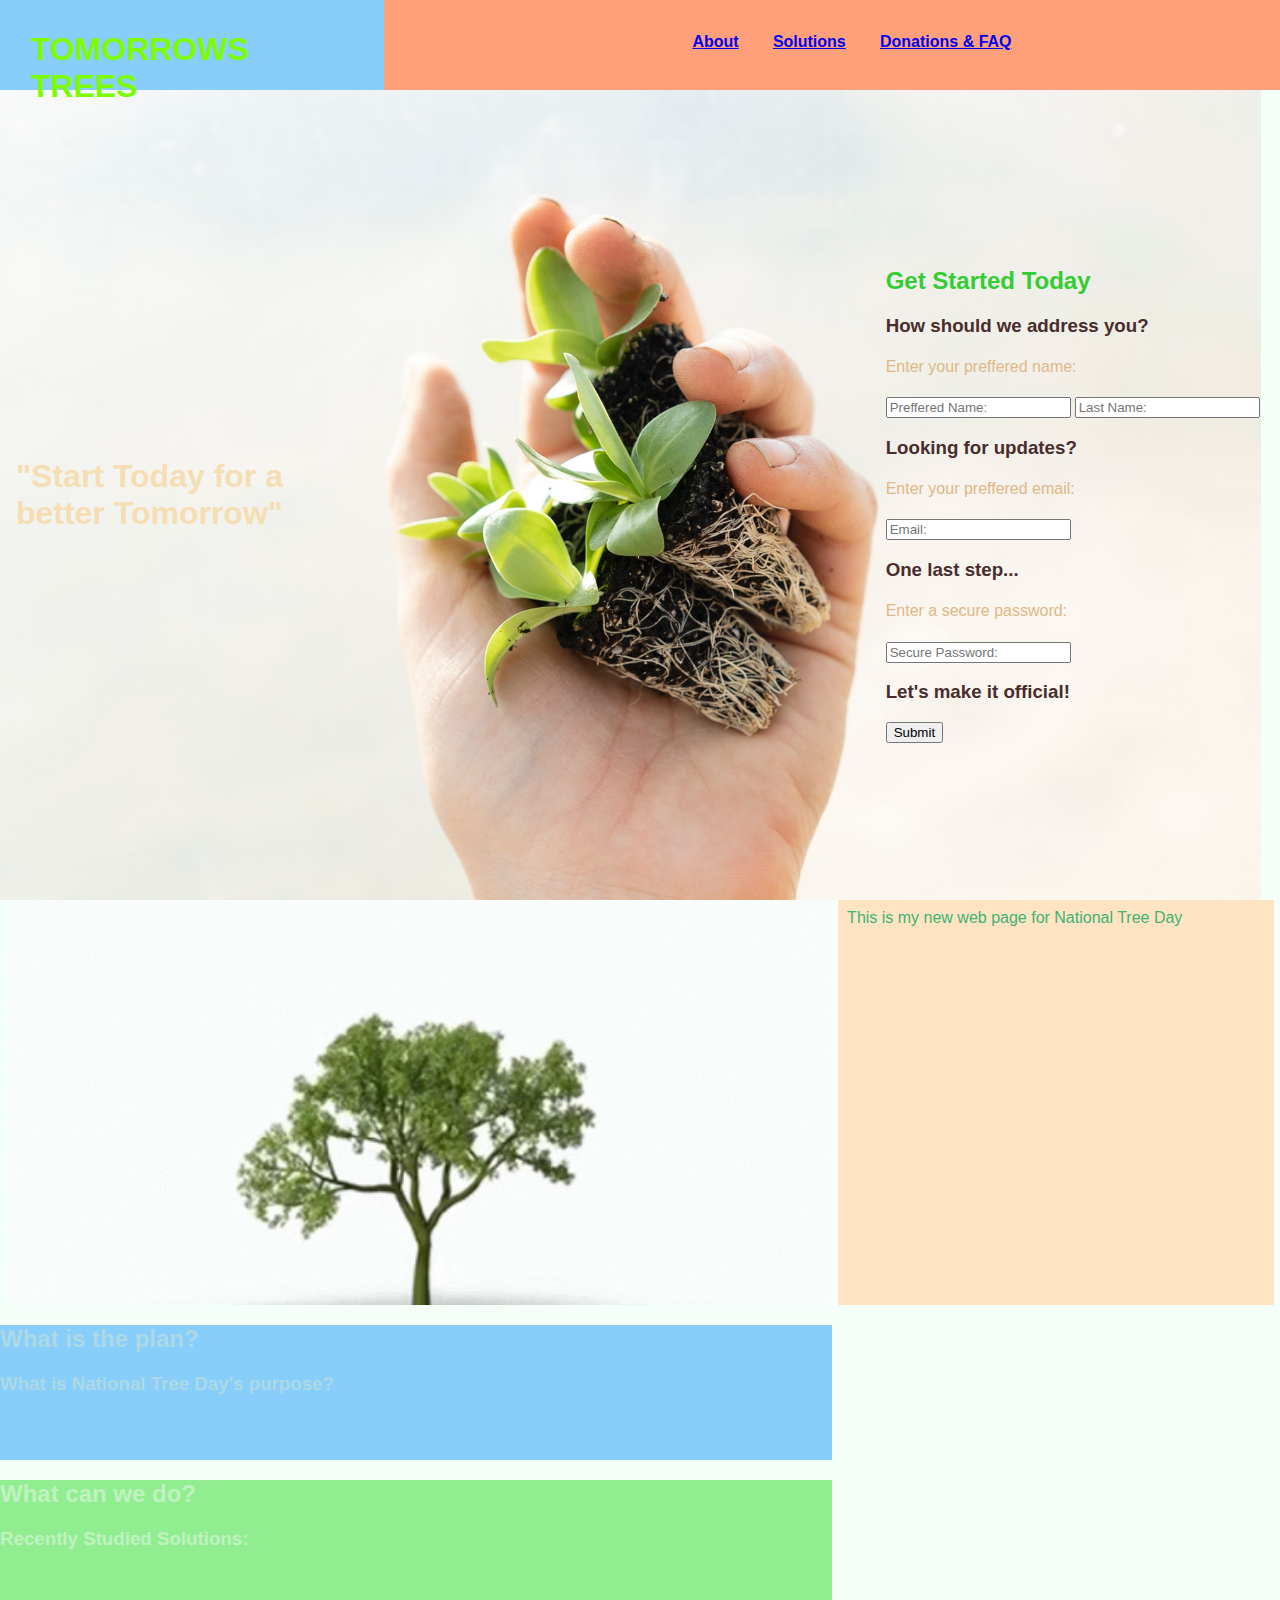
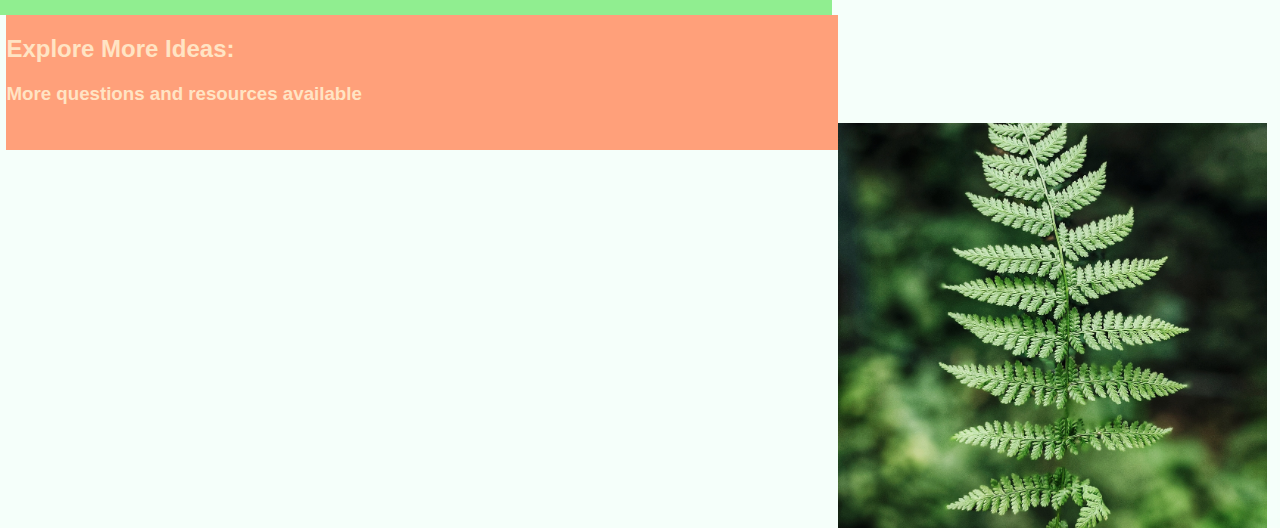
<file: index.html>
<!DOCTYPE html>
<html lang="en">
  <head>
    <meta charset="UTF-8" />
    <meta http-equiv="X-UA-Compatible" content="IE=edge" />
    <meta name="viewport" content="width=device-width, initial-scale=1.0" />
    <title>Tishas-Project</title>
    <link rel="stylesheet" href="CSS/styles.css" />
  </head>

  <body>
    <div class="flex">
      <div class="webpage-name div">
        <h1>TOMORROWS TREES</h1>
      </div>

      <div class="navigation-div">
        <ul>
          <li><a href="/pages/about.html">About</a></li>
          <li><a href="/pages/solutions.html">Solutions</a></li>
          <li><a href="/pages/faq.html">Donations & FAQ</a></li>
        </ul>
      </div>
    </div>

    <div class="main-image">
      <div class="quote-div">
        <h1>"Start Today for a better Tomorrow"</h1>
      </div>

      <!---Sign-up Form code-->
      <div class="form">
        <form>
          <h2>Get Started Today</h2>

          <h3>How should we address you?</h3>
          <h4>Enter your preffered name:</h4>

          <input
            id="First Name"
            type="text"
            placeholder="Preffered Name:"
            name="first name"
          />

          <input
            id="Last Name"
            type="text"
            placeholder="Last Name:"
            name=" last name"
          />

          <h3>Looking for updates?</h3>
          <h4>Enter your preffered email:</h4>

          <input id="Email" type="text" placeholder="Email:" name="contact" />

          <h3>One last step...</h3>
          <h4>Enter a secure password:</h4>

          <input
            id="Password"
            type="text"
            placeholder="Secure Password:"
            name="password"
          />

          <h3>Let's make it official!</h3>

          <input
            id="Submit"
            type="submit"
            class="submit button"
            value="Submit"
          />
        </form>
      </div>
    </div>

    <div class="flex">
      <div class="main-image2"></div>

      <div class="intro-blurb">
        <p>This is my new web page for National Tree Day</p>
      </div>
    </div>

    <!--About Page Content-->
    <div class="about-preview div">
      <h2>What is the plan?</h2>
      <h3>What is National Tree Day's purpose?</h3>
    </div>

    <!--Solutions Page Content-->
    <div class="solutions-preview div">
      <h2>What can we do?</h2>
      <h3>Recently Studied Solutions:</h3>
    </div>

    <!--Faq Page Content-->
    <div class="flex">
      <div class="faq-preview div">
        <h2>Explore More Ideas:</h2>
        <h3>More questions and resources available</h3>

        <div class="main-image3"></div>
      </div>
    </div>
  </body>
</html>

<!-- 
   git add .
   git commit -m "Added div"
   git push
 -->
</file>
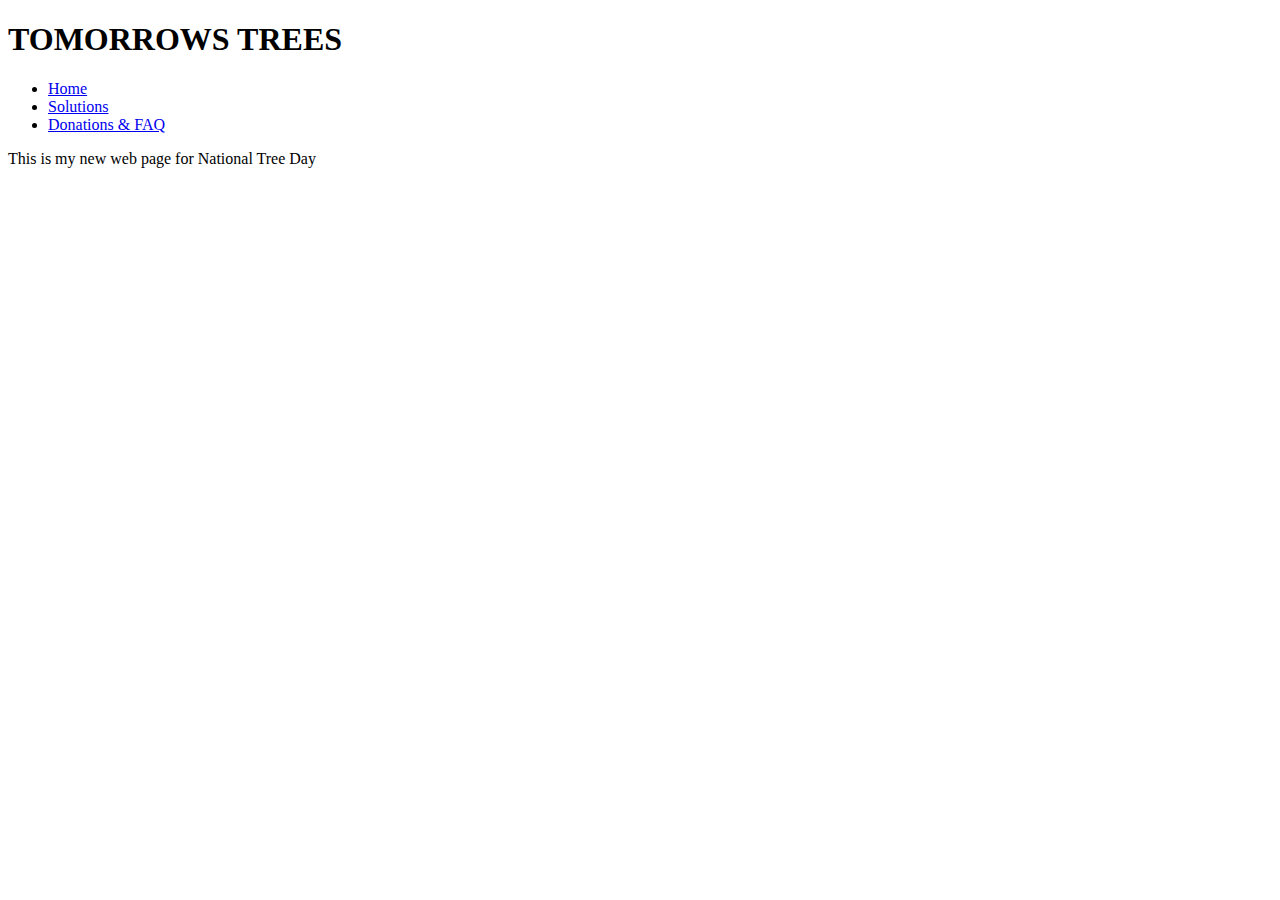
<file: pages/about.html>
<!DOCTYPE html>
<html lang="en">
  <head>
    <meta charset="UTF-8" />
    <meta http-equiv="X-UA-Compatible" content="IE=edge" />
    <meta name="viewport" content="width=device-width, initial-scale=1.0" />
    <title>about</title>
    <link rel="stlyesheet" href="../CSS/styles.css" />
  </head>

  <body>
    <div class="flex">
      <div class="a-webpage-name div">
        <h1>TOMORROWS TREES</h1>
      </div>

      <div class="a-navigation-div">
        <ul>
          <li><a href="../index.html">Home</a></li>
          <li><a href="/pages/solutions.html">Solutions</a></li>
          <li><a href="/pages/faq.html">Donations & FAQ</a></li>
        </ul>
      </div>
    </div>

    <div class="flex">
      <div class="about-blurb">
        <p>This is my new web page for National Tree Day</p>
      </div>

      <div class="about-image1"></div>
    </div>
  </body>
</html>
</file>
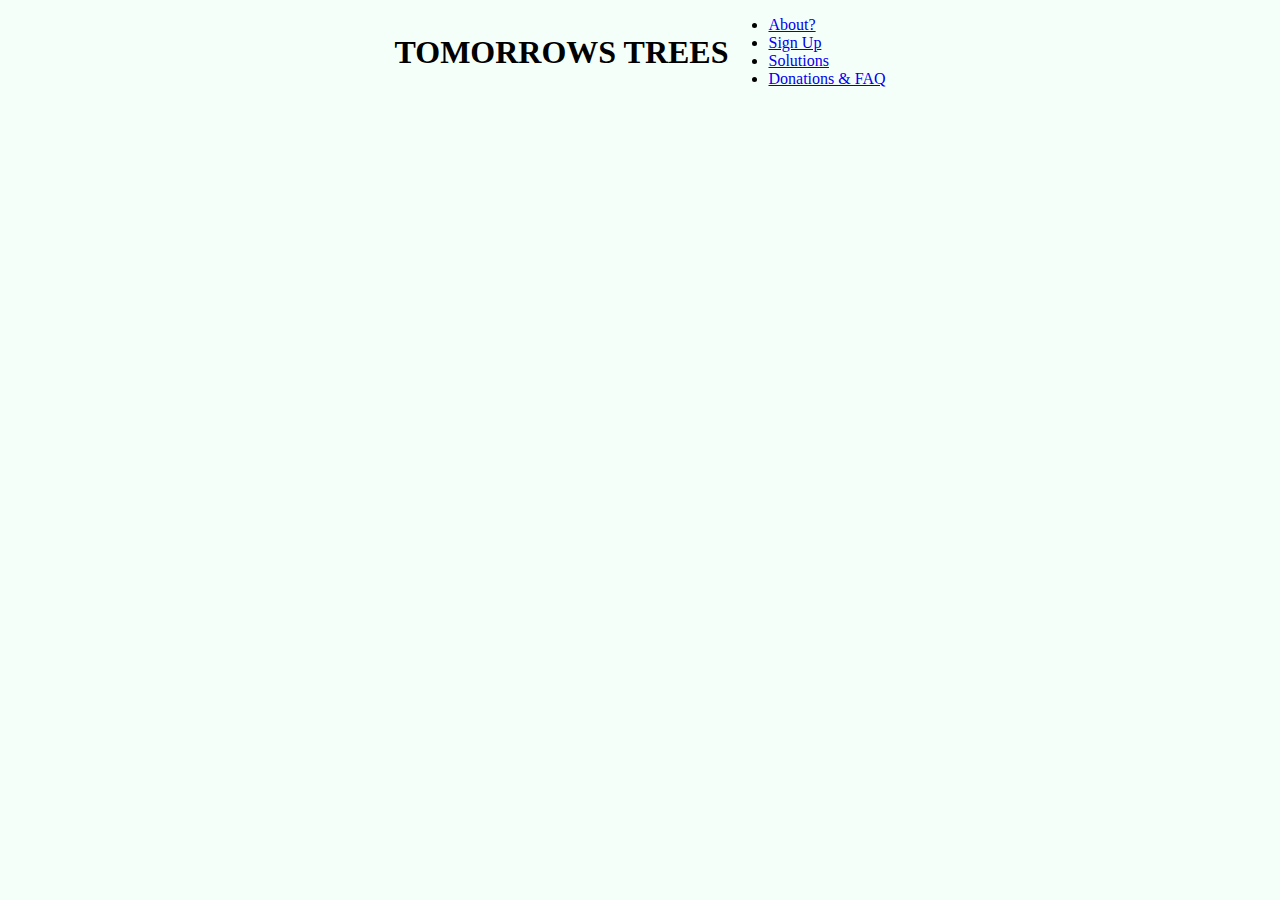
<file: pages/donation and faq.html>
<!DOCTYPE html>
<html lang="en">
  <head>
    <meta charset="UTF-8" />
    <meta http-equiv="X-UA-Compatible" content="IE=edge" />
    <meta name="viewport" content="width=device-width, initial-scale=1.0" />
    <title>donations and FAQ</title>
    <link rel="stylesheet" href="../CSS/styles.css" />
  </head>

  <body>
    <div class="flex">
      <div class="(s)webpage-name div">
        <h1>TOMORROWS TREES</h1>
      </div>

      <div class="(s)navigation-div">
        <ul>
          <li><a href="/pages/about.html">About?</a></li>
          <li><a href="/pages/">Sign Up</a></li>
          <li><a href="/pages/solutions.html">Solutions</a></li>
          <li><a href="/pages/donation and faq.html">Donations & FAQ</a></li>
        </ul>
      </div>
    </div>
  </body>
</html>
</file>
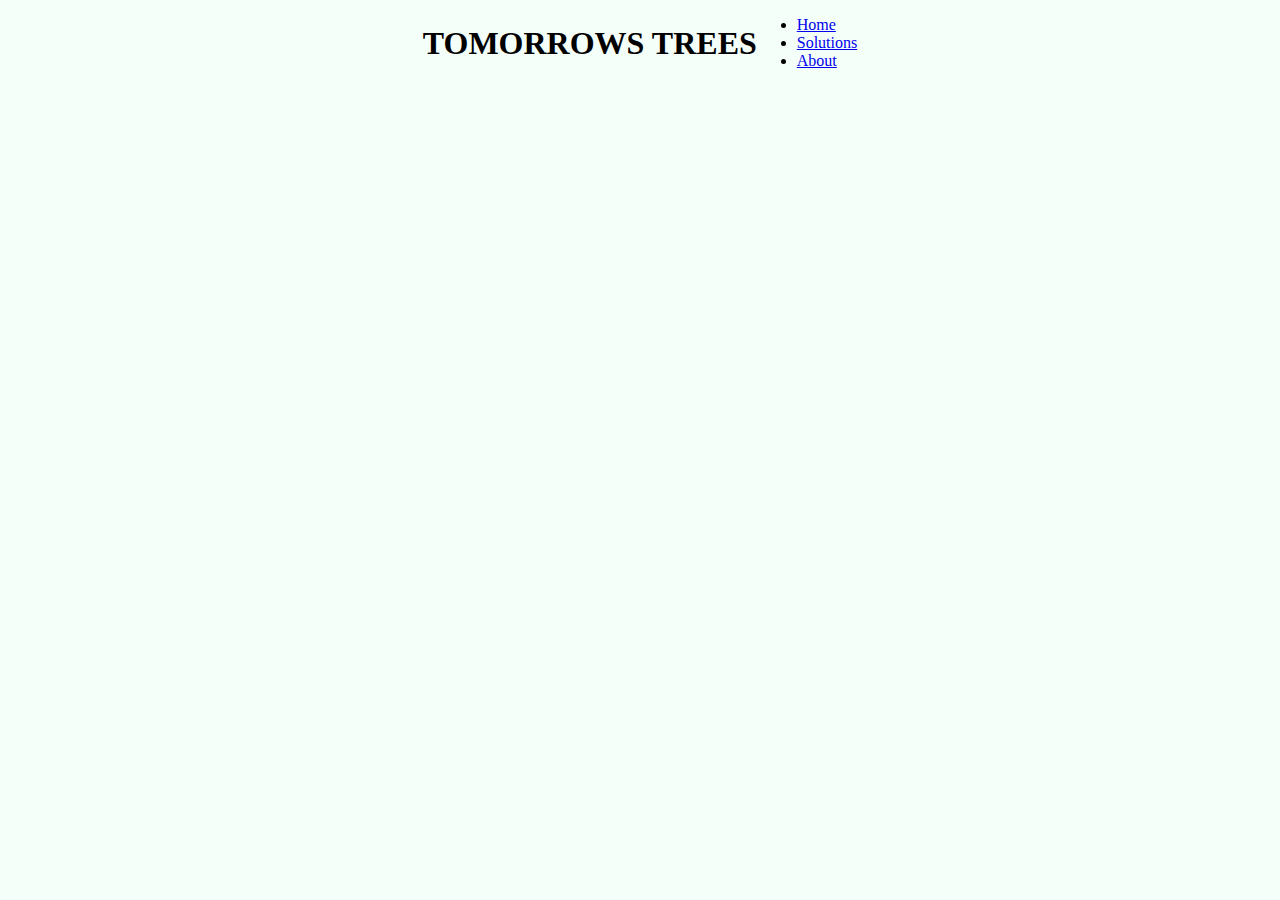
<file: pages/donations.html>
<!DOCTYPE html>
<html lang="en">
  <head>
    <meta charset="UTF-8" />
    <meta http-equiv="X-UA-Compatible" content="IE=edge" />
    <meta name="viewport" content="width=device-width, initial-scale=1.0" />
    <title>donations and FAQ</title>
    <link rel="stylesheet" href="../CSS/styles.css" />
  </head>

  <body>
    <div class="flex">
      <div class="(s)webpage-name div">
        <h1>TOMORROWS TREES</h1>
      </div>

      <div class="(s)navigation-div">
        <ul>
          <li><a href="../index.html">Home</a></li>
          <li><a href="solutions.html">Solutions</a></li>
          <li><a href="about.html">About</a></li>
        </ul>
      </div>
    </div>
  </body>
</html>
</file>
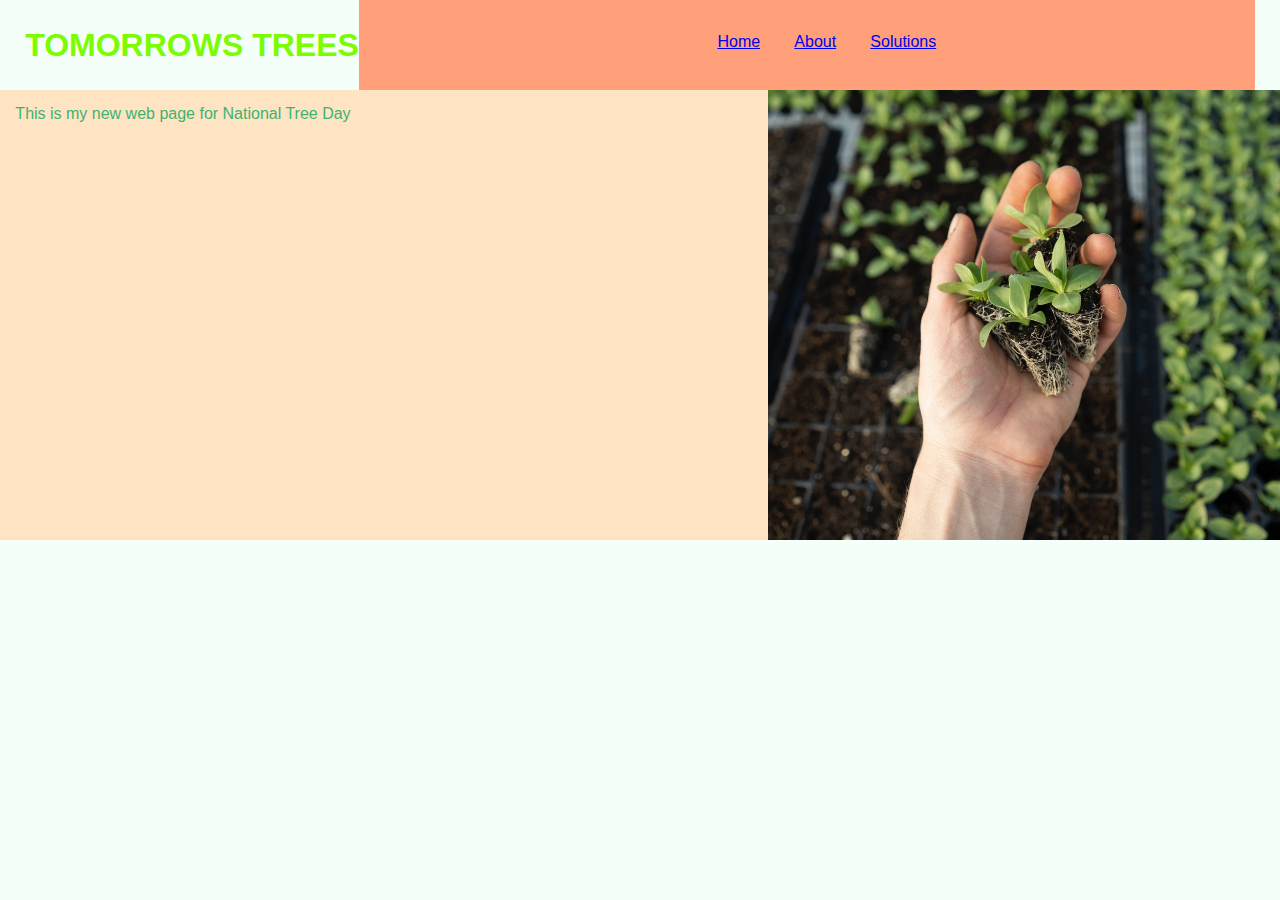
<file: pages/faq.html>
<!DOCTYPE html>
<html lang="en">
  <head>
    <meta charset="UTF-8" />
    <meta http-equiv="X-UA-Compatible" content="IE=edge" />
    <meta name="viewport" content="width=device-width, initial-scale=1.0" />
    <title>donations and FAQ</title>
    <link rel="stylesheet" href="../CSS/styles.css" />
  </head>

  <body>
    <div class="flex">
      <div class="f-webpage-name div">
        <h1>TOMORROWS TREES</h1>
      </div>

      <div class="f-navigation-div">
        <ul>
          <li><a href="../index.html">Home</a></li>
          <li><a href="about.html">About</a></li>
          <li><a href="solutions.html">Solutions</a></li>
        </ul>
      </div>
    </div>

    <div class="flex">
      <div class="faq-blurb">
        <p>This is my new web page for National Tree Day</p>
      </div>

    <div class="faq-image1"></div>
  </body>
</html>
</file>
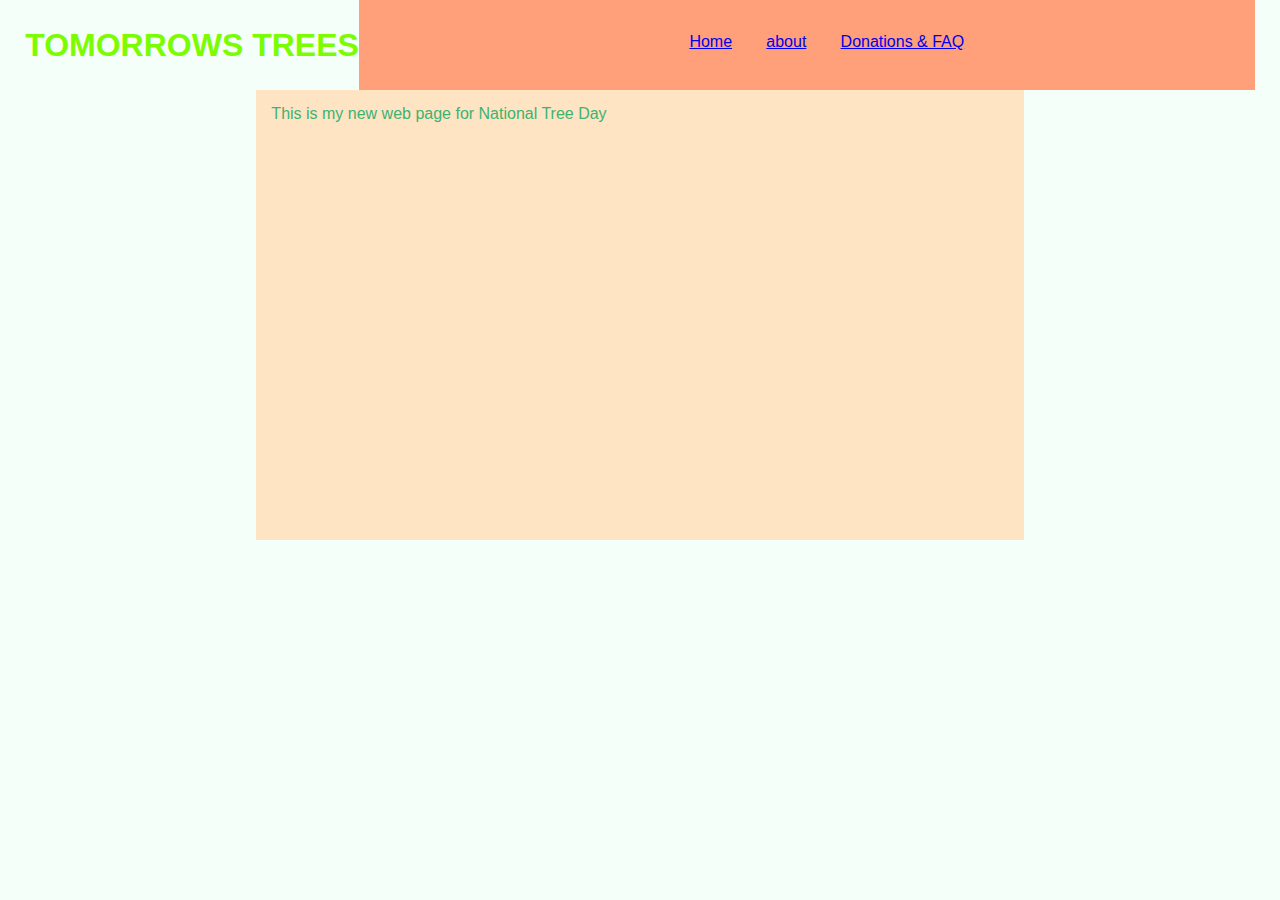
<file: pages/solutions.html>
<!DOCTYPE html>
<html lang="en">
  <head>
    <meta charset="UTF-8" />
    <meta http-equiv="X-UA-Compatible" content="IE=edge" />
    <meta name="viewport" content="width=device-width, initial-scale=1.0" />
    <title>solutions</title>
    <link rel="stylesheet" href="../CSS/styles.css" />
  </head>

  <body>
    <div class="flex">
      <div class="s-webpage-name div">
        <h1>TOMORROWS TREES</h1>
      </div>

      <div class="s-navigation-div">
        <ul>
          <li><a href="../index.html">Home</a></li>
          <li><a href="about.html">about</a></li>
          <li><a href="faq.html">Donations & FAQ</a></li>
        </ul>
      </div>
    </div>

    <div class="flex">
      <div class="solutions-blurb">
        <p>This is my new web page for National Tree Day</p>
      </div>

      <div class="solutions-image1"></div>
    </div>
  </body>
</html>
</file>
<file: CSS/styles.css>
/*--INDEX PAGE CSS--*/
body {
  background-color: mintcream;
  margin: 0px;
  padding: 0px;
}

/*Logo Code*/
.webpage-name {
  background-color: lightskyblue;
  width: 30vw;
  height: 10vh;
}

.webpage-name h1 {
  color: lawngreen;
  font-family: sans-serif;
  padding: 0px;
  margin: 8%;
}

/*Navigation Bar Code*/
.navigation-div {
  background-color: lightsalmon;
  width: 70vw;
  height: 10vh;
}

.navigation-div ul {
  display: flex;
  align-items: center;
  justify-content: center;
}

.navigation-div ul li {
  list-style-type: none;
  display: inline-block;
  margin: 2%;
  font-family: sans-serif;
  font-weight: 550;
}

.nagivation-div ul li a {
  text-decoration: none;
  color: rgb(73, 44, 44);
  transition: 0.3s ease 0s;
  text-shadow: 5px 5px;
  color: darkmagenta;
  text-decoration: dotted;
}

/*Hompage Content Code*/
.main-image {
  background-image: url("/images/zoe-schaeffer-PFbOZfKh07I-unsplash.jpg");
  width: 98.5vw;
  height: 90vh;
  background-repeat: no-repeat;
  background-size: cover;
  background-position: center;
  display: flex;
  align-items: center;
  justify-content: center;
}

.quote-div h1 {
  color: wheat;
  font-family: sans-serif;
  margin: 5%;
  margin-right: 10%;
}

/*Form Content Code*/
.form {
  width: 50vw;
  height: auto;
  margin-left: 45%;
}

.form h2 {
  color: limegreen;
  font-family: sans-serif;
}

.form h3 {
  color: rgb(73, 44, 44);
  font-family: Arial, Helvetica, sans-serif;
}

.form h4 {
  color: burlywood;
  font-family: sans-serif;
  font-weight: 300;
}

/*Main-image 2 Code*/
.main-image2 {
  background-image: url(/images/tree-green.gif);
  width: 65vw;
  height: 45vh;
  background-repeat: no-repeat;
  background-size: cover;
  background-position: center;
  display: flex;
  align-items: center;
  justify-content: center;
}

.intro-blurb {
  background-color: bisque;
  width: 34vw;
  height: 45vh;
}

.intro-blurb p {
  color: mediumseagreen;
  font-family: sans-serif;
  margin: 2%;
}

/*Preview Content Code*/
.about-preview {
  background-color: lightskyblue;
  width: 65vw;
  height: 15vh;
}

.about-preview h2 {
  color: lightblue;
  font-family: Arial, Helvetica, sans-serif;
  align-items: center;
}

.about-preview h3 {
  color: lightblue;
  font-family: Arial, Helvetica, sans-serif;
  align-items: center;
}

.solutions-preview {
  background-color: lightgreen;
  width: 65vw;
  height: 15vh;
}

.solutions-preview h2 {
  color: rgb(192, 242, 192);
  font-family: sans-serif;
  align-items: center;
}

.solutions-preview h3 {
  color: rgb(192, 242, 192);
  font-family: sans-serif;
  align-items: center;
}

.faq-preview {
  background-color: lightsalmon;
  width: 65vw;
  height: 15vh;
  margin-right: 34%;
}

.faq-preview h2 {
  color: bisque;
  font-family: Arial, Helvetica, sans-serif;
  align-items: center;
}

.faq-preview h3 {
  color: bisque;
  font-family: Arial, Helvetica, sans-serif;
  align-items: center;
}

/*Main-image 3 Code*/
.main-image3 {
  background-image: url(/images/olena-sergienko-r0M9HrfJMBM-unsplash.jpg);
  width: 33.5vw;
  height: 45vh;
  background-repeat: no-repeat;
  background-size: cover;
  background-position: center;
  display: flex;
  align-items: center;
  justify-content: center;
  margin-left: 100%;
}

/*--ABOUT PAGE CSS--*/
.about.html {
  background-color: chartreuse;
}

/*Logo Code*/
.a-webpage-name div {
  background-color: lightskyblue;
  width: 30vw;
  height: 10vh;
}

.a-webpage-name h1 {
  color: lawngreen;
  font-family: sans-serif;
  padding: 0px;
  margin: 0px;
}

/*Navigation Bar Code*/
.a-navigation-div {
  background-color: lightsalmon;
  width: 70vw;
  height: 10vh;
  font-family: Verdana, Geneva, Tahoma, sans-serif;
}

.a-navigation-div ul {
  display: flex;
  align-items: center;
  justify-content: center;
}

.a-navigation-div ul li {
  list-style-type: none;
  display: inline-block;
  margin: 2%;
  font-family: sans-serif;
  font-style: normal;
}

.about-blurb {
  background-color: bisque;
  width: 34vw;
  height: 45vh;
}

.about-blurb p {
  color: mediumseagreen;
  font-family: sans-serif;
  margin: 2%;
}

.about-image1 {
  background-image: url("/images/ankit-choudhary-SDP7QQjHWNI-unsplash.jpg");
  width: 50vw;
  height: 30vh;
  background-repeat: no-repeat;
  background-size: cover;
  background-position: center;
  display: flex;
  align-items: center;
  justify-content: center;
}

/*--SOLUTIONS PAGE CSS--*/
.solutions.html {
  background-color: darkcyan;
}

/*Logo Code*/
.s-webpage-name div {
  background-color: deepskyblue;
  width: 30vw;
  height: 10vh;
}

.s-webpage-name h1 {
  color: lawngreen;
  font-family: sans-serif;
  padding: 0px;
  margin: 0px;
}

/*Navigation Bar Code*/
.s-navigation-div {
  background-color: lightsalmon;
  width: 70vw;
  height: 10vh;
  font-family: sans-serif;
}

.s-navigation-div ul {
  display: flex;
  align-items: center;
  justify-content: center;
}

.s-navigation-div ul li {
  list-style-type: none;
  display: inline-block;
  margin: 2%;
  font-family: sans-serif;
  font-style: normal;
}

.solutions-blurb {
  background-color: bisque;
  width: 60vw;
  height: 50vh;
}

.solutions-blurb p {
  color: mediumseagreen;
  font-family: sans-serif;
  margin: 2%;
}

.solutions-image1 {
  background-image: url("/images/markus-spiske-n52HL8hmsdg-unsplash.jpg");
  width: 40;
  height: 50vh;
  background-repeat: no-repeat;
  background-size: cover;
  background-position: center;
  display: flex;
  align-items: center;
  justify-content: center;
}

/*--FAQ PAGE CSS--*/
.faq.html body {
  background-color: crimson;
}

/*Logo Code*/
.f-webpage-name div {
  background-color: deepskyblue;
  width: 30vw;
  height: 10vh;
}

.f-webpage-name h1 {
  color: lawngreen;
  font-family: sans-serif;
  padding: 0px;
  margin: 0px;
}

/*Navigation Bar Code*/
.f-navigation-div {
  background-color: lightsalmon;
  width: 70vw;
  height: 10vh;
}

.f-navigation-div ul {
  display: flex;
  align-items: center;
  justify-content: center;
}

.f-navigation-div ul li {
  list-style-type: none;
  display: inline-block;
  margin: 2%;
  font-family: sans-serif;
  font-style: normal;
}

.flex {
  display: flex;
  align-items: center;
  justify-content: center;
}

.faq-blurb {
  background-color: bisque;
  width: 60vw;
  height: 50vh;
}

.faq-blurb p {
  color: mediumseagreen;
  font-family: sans-serif;
  margin: 2%;
}

/*Faq page Content*/
.faq-image1 {
  background-image: url("/images/zoe-schaeffer-tbiV-yc903g-unsplash.jpg");
  width: 40vw;
  height: 50vh;
  background-repeat: no-repeat;
  background-size: cover;
  background-position: center;
  display: flex;
  align-items: center;
  justify-content: center;
}
</file>
